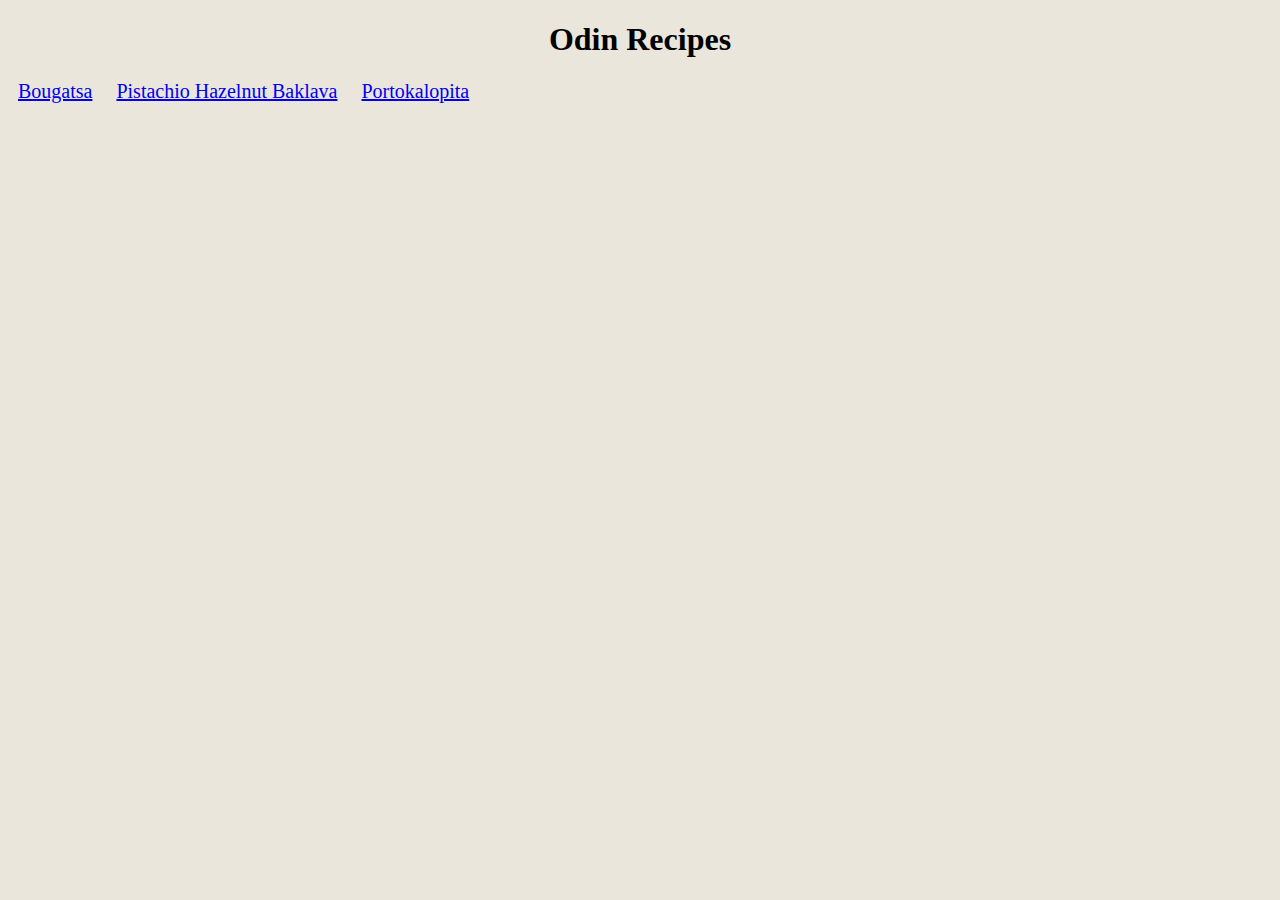
<file: index.html>
<!DOCTYPE html>
<html lang="en">
  <head>
    <meta charset="UTF-8" />
    <meta name="viewport" content="width=device-width, initial-scale=1.0" />
    <title>Document</title>
    <link rel="stylesheet" href="./main.css" />
  </head>
  <body>
    <h1>Odin Recipes</h1>
    <a href="recipes/bougatsa.html">Bougatsa</a>
    <a href="recipes/pistachioHazelnutBaklava.html"
      >Pistachio Hazelnut Baklava</a
    >
    <a href="recipes/Portokalopita.html">Portokalopita</a>
  </body>
</html>
</file>
<file: main.css>
* {
  background-color: #eae6dc;
}

h1 {
  text-align: center;
}

a {
  margin: 10px;
  font-size: 20px;
}
</file>
